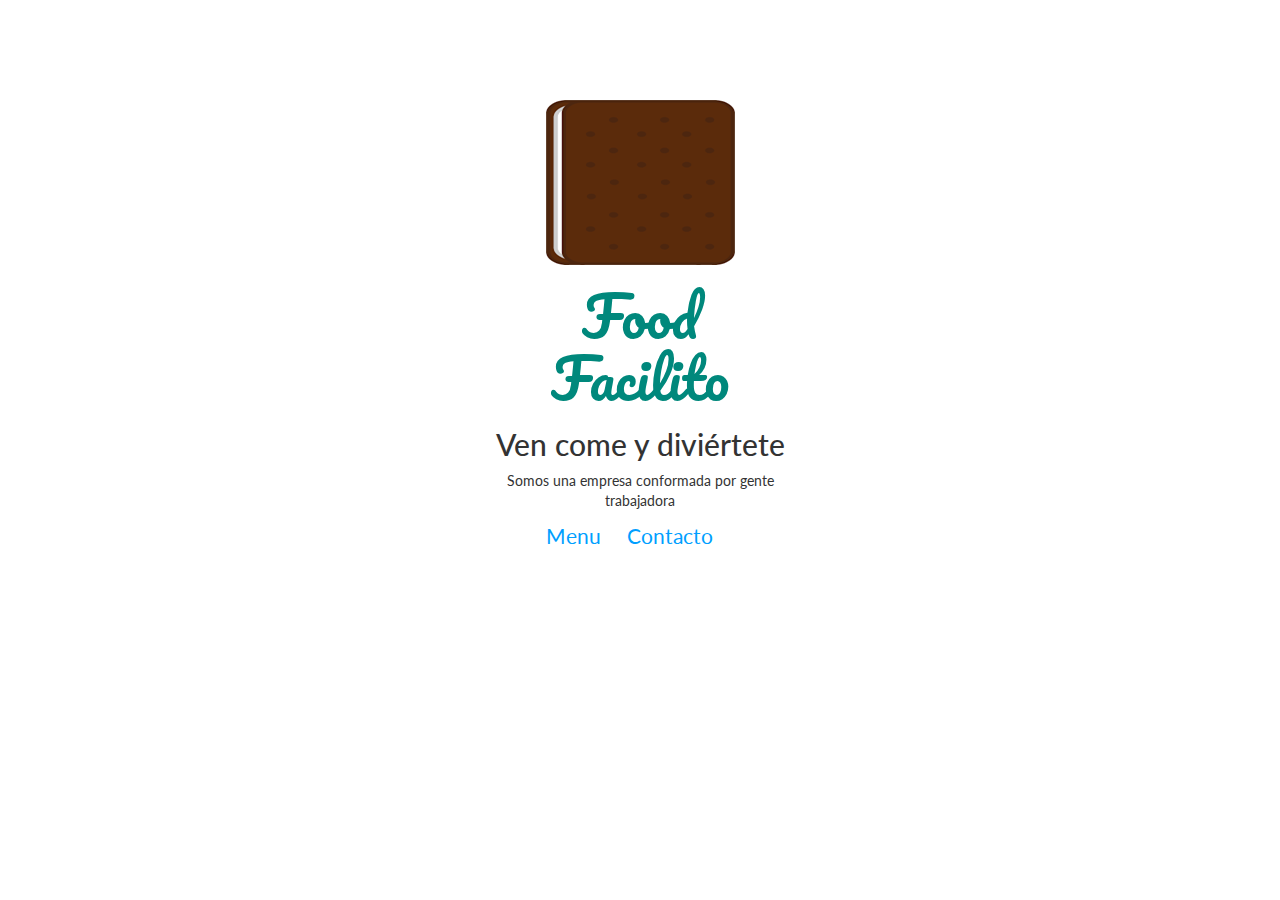
<file: index.html>
<!DOCTYPE html>
<html lang="es">

<head>
	<meta charset="utf-8">
	<meta name="viewport" content="width=device-width, initial-scale=1.0">
	<link rel="stylesheet" href="//maxcdn.bootstrapcdn.com/bootstrap/3.3.1/css/bootstrap.min.css">
	<link rel="stylesheet" href="css/main.css">
	<link rel="stylesheet" href="css/animate.css">
	<link href="https://fonts.googleapis.com/css?family=Pacifico" rel="stylesheet">
	<link href="https://fonts.googleapis.com/css?family=Lato:300,400,700" rel="stylesheet">
	<title>El mejor lugar para comer del mundo</title>
</head>
<body>

	<div class="text-center">

		<div class="col-md-3 center-block quitar-float text-center espacio-arriba">

			<img src="img/icecream01.png" class="animated fadeIn">
			
			<h1 class="pacifico grande verde animated fadeIn retraso-1">Food Facilito</h1>
			
			<div class="animated fadeInDown retraso-2">

					<h2>Ven come y diviértete</h2>
			
					<p>Somos una empresa conformada por gente trabajadora</p>
					
				<nav class="mediano">
					<a href="menu.html" class="espacio-derecha">Menu</a>
					<a href="contacto.html" class="espacio-derecha">Contacto</a>
				</nav>

			</div>		
			
		</div>

	</div>

</body>

</html>
</file>
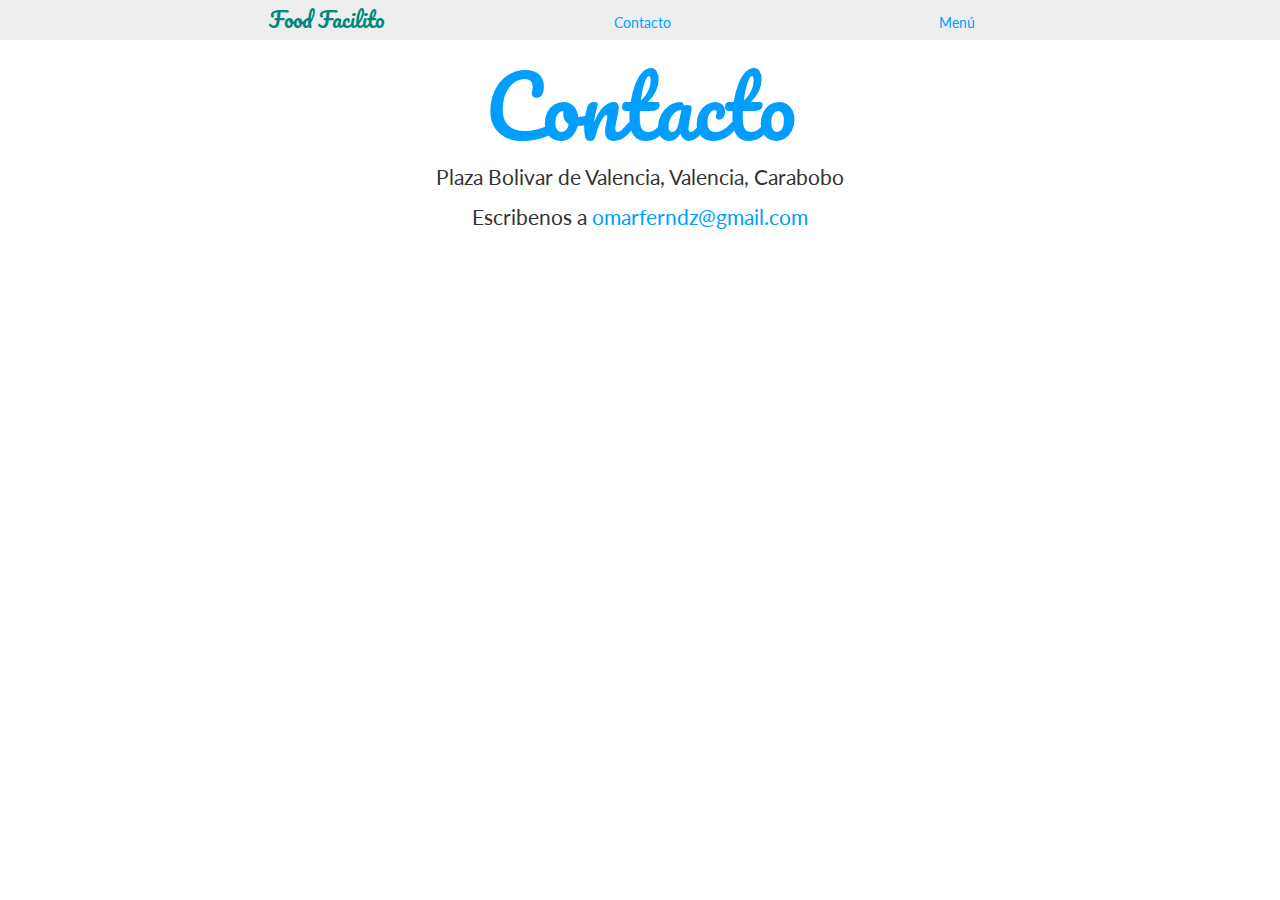
<file: contacto.html>
<!DOCTYPE html>
<html lang="es">
<head>
	<meta charset="utf-8">
	<meta name="viewport" content="width=device-width, initial-scale=1.0">
	<link rel="stylesheet" href="//maxcdn.bootstrapcdn.com/bootstrap/3.3.1/css/bootstrap.min.css">
	<link rel="stylesheet" href="css/main.css">
	<link href="https://fonts.googleapis.com/css?family=Pacifico" rel="stylesheet">
	<link href="https://fonts.googleapis.com/css?family=Lato:300,400,700" rel="stylesheet">
	<title>El mejor lugar para comer del mundo</title>
</head>
<body>

	<nav class="se-gris padding-largo text-center">
		<ul class="no-lista">
			<li class="col-md-3 inline-block pacifico"><a href="index.html" class="mediano verde">Food Facilito</a></li>
			<li class="col-md-3 inline-block"><a href="contacto.html">Contacto</a></li>
			<li class="col-md-3 inline-block"><a href="menu.html">Menú</a></li>
		</ul>
	</nav>

	<section>

		<div class="mediano text-center">

			<h1 class="pacifico grande azul">Contacto</h1>

			<p>
				Plaza Bolivar de Valencia, Valencia, Carabobo
			</p>

			<p>
				Escribenos a <a href="mailto:omarferndz@gmail.com">omarferndz@gmail.com</a>
			</p>

			<iframe src="https://www.google.com/maps/embed?pb=!1m18!1m12!1m3!1d3926.9739793575936!2d-68.00538368520432!3d10.182768392726008!2m3!1f0!2f0!3f0!3m2!1i1024!2i768!4f13.1!3m3!1m2!1s0x8e8067742b05eae7%3A0xbbec4a4993095656!2sPlaza+Bolivar+de+Valencia!5e0!3m2!1ses!2sve!4v1534727972548" width="600" height="450" frameborder="0" style="border:0" allowfullscreen></iframe>
			
		</div>

	</section>

</body>
</html>
</file>
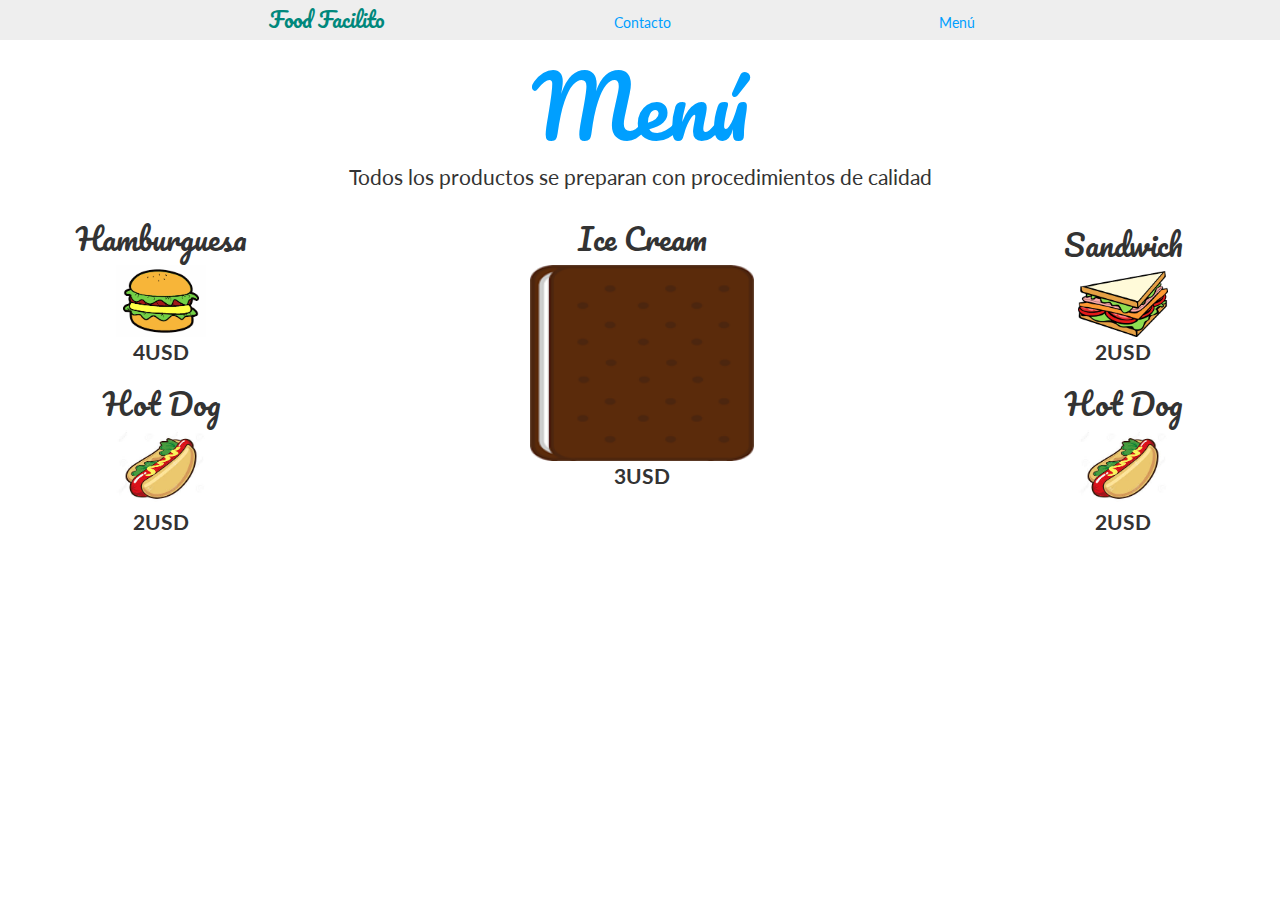
<file: menu.html>
<!DOCTYPE html>
<html lang="es">
<head>
	<meta charset="utf-8">
	<meta name="viewport" content="width=device-width, initial-scale=1.0">
	<link rel="stylesheet" href="//maxcdn.bootstrapcdn.com/bootstrap/3.3.1/css/bootstrap.min.css">
	<link rel="stylesheet" href="css/main.css">
	<link rel="stylesheet" href="css/animate.css">
	<link href="https://fonts.googleapis.com/css?family=Pacifico" rel="stylesheet">
	<link href="https://fonts.googleapis.com/css?family=Lato:300,400,700" rel="stylesheet">
	<title>El mejor lugar para comer del mundo</title>
</head>
<body>

	<nav class="se-gris padding-largo text-center">
		<ul class="no-lista">
			<li class="col-md-3 inline-block pacifico">
				<a href="index.html" class="mediano verde">Food Facilito</a></li>
			<li class="col-md-3 inline-block">
				<a href="contacto.html">Contacto</a></li>
			<li class="col-md-3 inline-block">
				<a href="menu.html">Menú</a></li>
		</ul>
	</nav>

	<section>
	
		<div class="text-center mediano">

					<h1 class="pacifico grande azul">Menú</h1>
					<p>Todos los productos se preparan con procedimientos de calidad</p>
			
			<div class="col-md-3 col-sm-4 inline-block">

				<article class="animated fadeIn">
					<h2 class="pacifico">Hamburguesa</h2>
					<img src="img/hamb.png" class="col-xs-5 col-md-5 quitar-float">
					<p>
						<strong>4USD</strong>
					</p>
				</article>
				
				<article class="animated fadeIn">
					<h2 class="pacifico">Hot Dog</h2>
					<img src="img/hotdog.jpg" class="col-xs-5 col-md-5 quitar-float">
					<p>
						<strong>2USD</strong>
					</p>
				</article>

			</div>

			<div class="col-md-6 col-sm-4 inline-block vete-arriba">

				<article class="animated fadeIn">
					<h2 class="pacifico">Ice Cream</h2>
					<img src="img/icecream01.png" class="col-xs-5 col-md-5 quitar-float">
					<p>
						<strong>3USD</strong>
					</p>
				</article>	

			</div>

			<div class="col-md-3 col-sm-4 inline-block">

				<article class="animated fadeIn">
					<h2 class="pacifico">Sandwich</h2>
					<img src="img/sandwich.png" class="col-xs-5 col-md-5 quitar-float">
					<p>
						<strong>2USD</strong>
					</p>
				</article>

				<article class="animated fadeIn">
					<h2 class="pacifico">Hot Dog</h2>
					<img src="img/hotdog.jpg" class="col-xs-5 col-md-5 quitar-float">
					<p>
						<strong>2USD</strong>
					</p>
				</article>	

			</div>
						
		</div>
		
	</section>
	
</body>
</html>
</file>
<file: css/main.css>
body{
	font-family: 'Lato', sans-serif;

}
img{
	max-width: 100%;
}
.quitar-float{
	float: none;
}
.espacio-arriba{
	margin-top: 100px;
}
.pacifico{
	font-family: 'Pacifico', cursive;
}
.se-gris{
	background-color: #eee;
}
.mediano{
	font-size: 1.5em;
}
.vete-arriba{
	vertical-align: top;
}
.padding-largo{
	padding: 5px 10px;
}
.grande{
	font-size: 4em; 
}
.verde{
	color: #00887C
}
.retraso-1{
  -webkit-animation-delay: 1s;
  -moz-animation-delay: 1s;
  animation-delay: 1s;
}
.retraso-2{
  -webkit-animation-delay: 2s;
  -moz-animation-delay: 2s;
  animation-delay: 2s;
}
.no-lista{
	margin: 0px;
	padding: 0px;
}
.inline-block{
	float: none;
	display: inline-block;
	margin-right: -4px;
}
.no-lista li{
	list-style-type: none;

}
.espacio-derecha{
	margin-right: 1em;
}
a,.azul{
	color: #009FFF;
}
</file>
